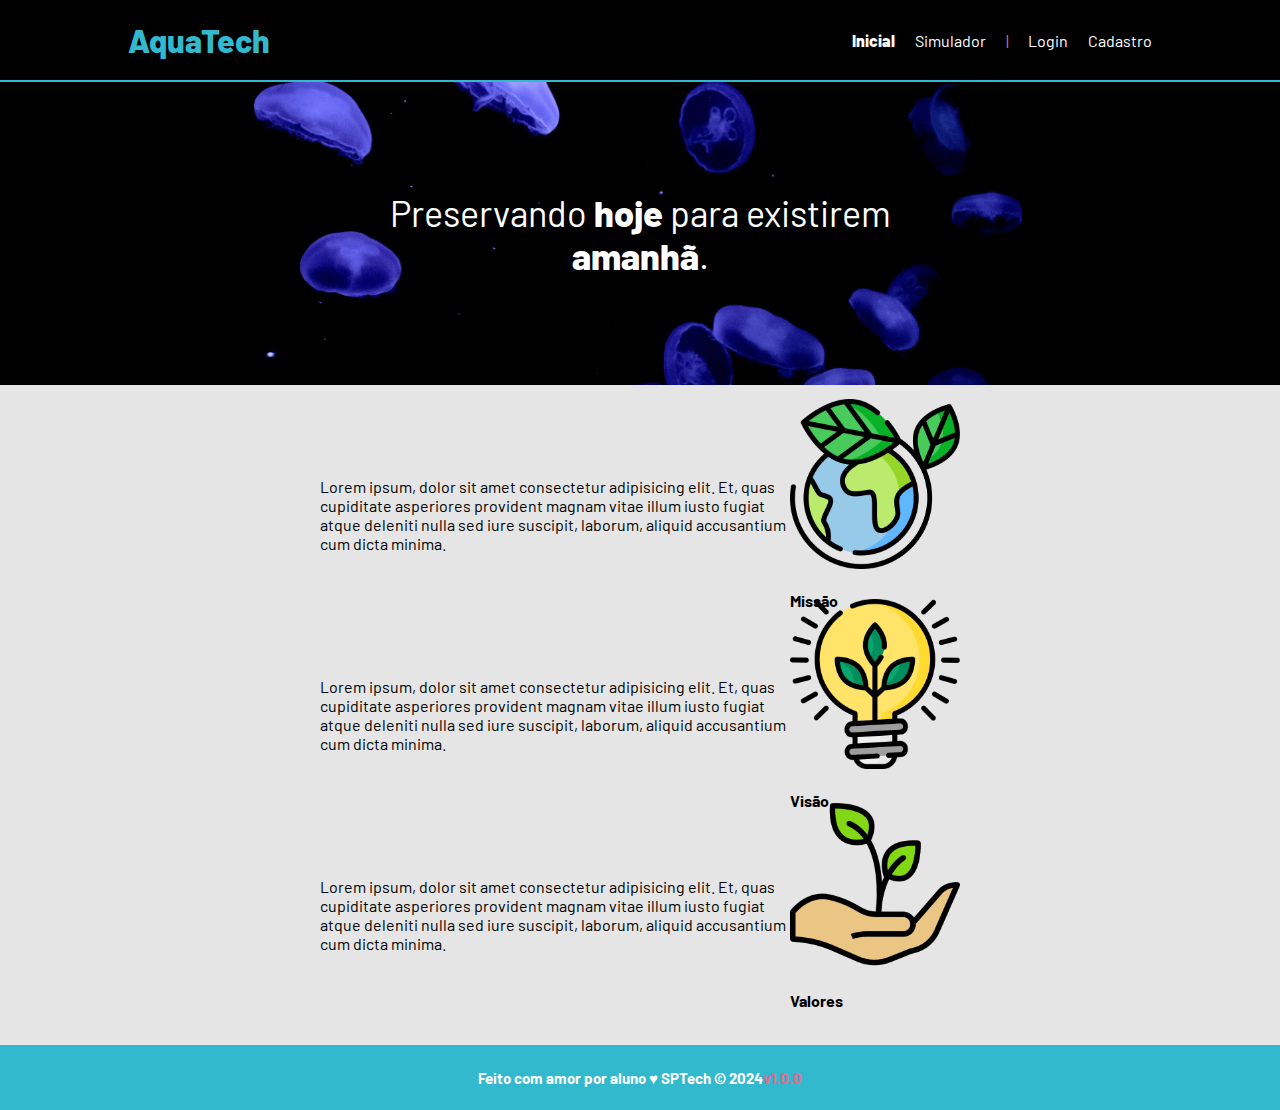
<file: public/index.html>
<!DOCTYPE html>
<html lang="en">

<head>
    <meta charset="UTF-8">
    <meta http-equiv="X-UA-Compatible" content="IE=edge">
    <meta name="viewport" content="width=device-width, initial-scale=1.0">

    <title>AquaTech | Página Inicial</title>

    <link rel="stylesheet" href="styles/style.css">
    <link rel="icon" href="assets/icon/favicon2.ico">
    <link rel="preconnect" href="https://fonts.gstatic.com">
</head>

<body>
    <div class="header">
      <div class="container">
        <h1 class="titulo">AquaTech</h1>
        <ul class="navbar">
          <li class="agora">
            <a href="#">Inicial</a>
          </li>
          <li>
            <a href="simulador.html">Simulador</a>
          </li>
          <li>|</li>
          <li>
            <a href="login.html">Login</a>
          </li>
          <li>
            <a href="cadastro.html">Cadastro</a>
          </li>
        </ul>
      </div>
    </div>
  
    <div class="banner">
      <div class="container">
        <p>Preservando <span>hoje</span> para existirem <span>amanhã</span>.</p>
      </div>
    </div>
  
    <div class="social">
      <div class="container">
        <div class="boxes">
          <div class="box">
            <p>Lorem ipsum, dolor sit amet consectetur adipisicing elit. Et, quas cupiditate asperiores provident magnam
              vitae illum iusto fugiat atque deleniti nulla sed iure suscipit, laborum, aliquid accusantium cum dicta
              minima.</p>
              <div class="imgh4">
                <img src="./assets/imgs/planet-earth_color.png">
                <h4>Missão</h4>
              </div>
          </div>
          <div class="box">
            <p>Lorem ipsum, dolor sit amet consectetur adipisicing elit. Et, quas cupiditate asperiores provident magnam
              vitae illum iusto fugiat atque deleniti nulla sed iure suscipit, laborum, aliquid accusantium cum dicta
              minima.</p>
              <div class="imgh4">
                <img src="./assets/imgs/lightbulb_color.png">
                <h4>Visão</h4>
              </div>
          </div>
          <div class="box">
            <p>Lorem ipsum, dolor sit amet consectetur adipisicing elit. Et, quas cupiditate asperiores provident magnam
              vitae illum iusto fugiat atque deleniti nulla sed iure suscipit, laborum, aliquid accusantium cum dicta
              minima.</p>
              <div class="imgh4">
                <img src="./assets/imgs/growth_color.png">
                <h4>Valores</h4>
              </div>
            </div>
        </div>
      </div>
    </div>
  
    <div class="footer">
      <div class="container">
        <h4>Feito com amor por aluno &hearts; SPTech &copy; 2024</h4>
        <span class="SpanIndex">v1.0.0</span>
      </div>
    </div>
  </body>

</html>
</file>
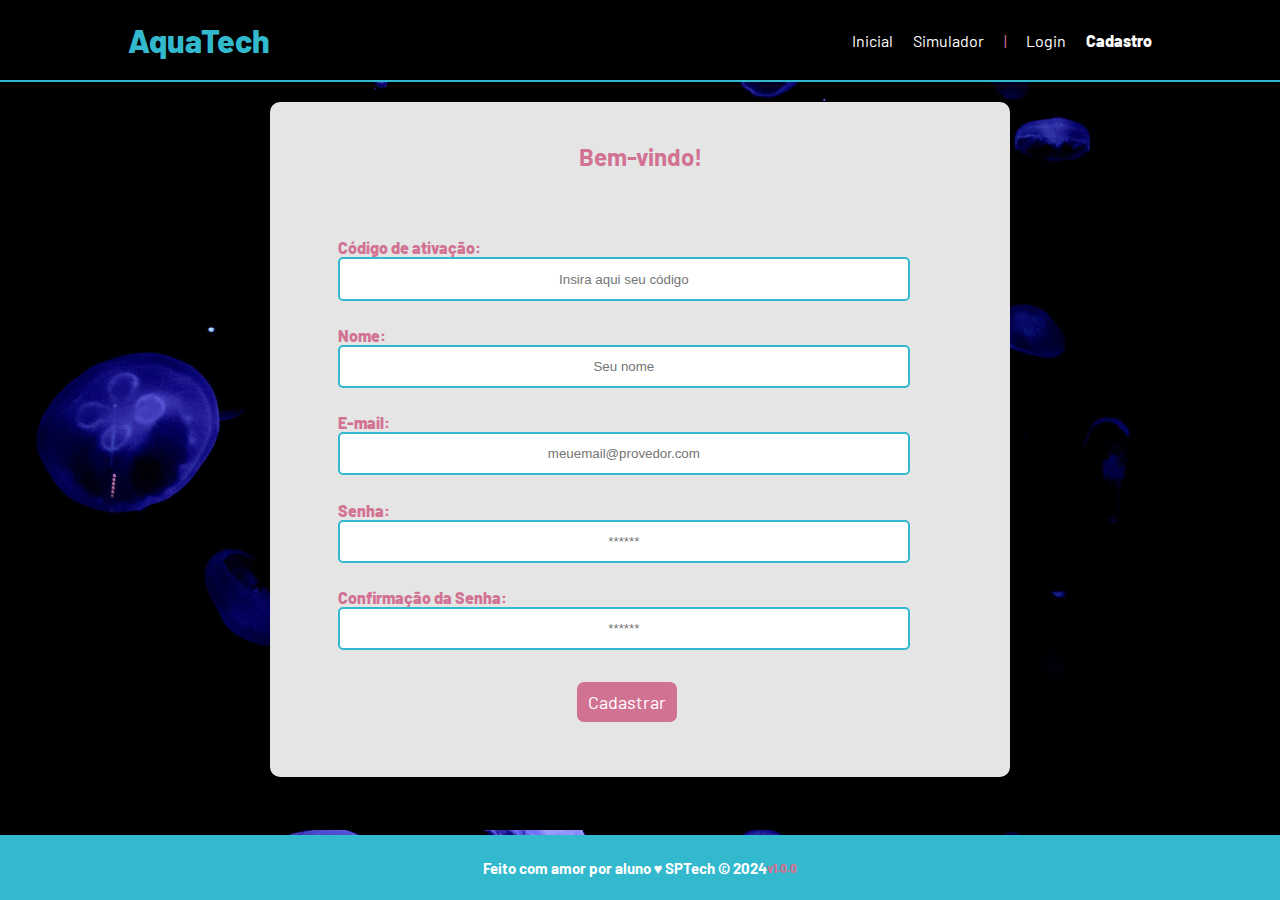
<file: public/cadastro.html>
<!DOCTYPE html>
<html lang="pt-br">

<head>
  <meta charset="UTF-8" />
  <meta http-equiv="X-UA-Compatible" content="IE=edge" />
  <meta name="viewport" content="width=device-width, initial-scale=1.0" />

  <title>AquaTech | Cadastro</title>

  <link rel="stylesheet" href="styles/style.css" />
  <link rel="icon" href="assets/icon/favicon2.ico" />
  <link rel="preconnect" href="https://fonts.gstatic.com" />
</head>

<body>

  <div class="wrapper"> 
    <!--header inicio-->
  <div class="header">
    <div class="container">
      <h1 class="titulo">AquaTech</h1>
      <ul class="navbar">
        <li>
          <a href="index.html">Inicial</a>
        </li>
        <li>
          <a href="simulador.html">Simulador</a>
        </li>
        <li>|</li>
        <li>
          <a href="login.html">Login</a>
        </li>
        <li class="agora">
          <a href="#">Cadastro</a>
        </li>
      </ul>
    </div>
  </div>
  <!--header fim-->

  <div class="main-content">
    <div class="login">
      <div class="container">
        <div class="card card-cadastro">
          <h2>Bem-vindo!</h2>
          <div class="formulario">
            <div class="campo">
              <span>Código de ativação:</span>
              <input id="codigo_input" type="text" placeholder="Insira aqui seu código" />
            </div>
            <div class="campo">
              <span>Nome:</span>
              <input id="nome_input" type="text" placeholder="Seu nome" />
            </div>
            <div class="campo">
              <span>E-mail:</span>
              <input id="email_input" type="text" placeholder="meuemail@provedor.com" />
            </div>
            <div class="campo">
              <span>Senha:</span>
              <input id="senha_input" type="password" placeholder="******" />
            </div>
            <div class="campo">
              <span>Confirmação da Senha:</span>
              <input id="confirmacao_senha_input" type="password" placeholder="******" />
            </div>
            <button class="botao">Cadastrar</button>
          </div>
        </div>
      </div>
    </div>
  </div>


  <!--footer inicio-->
  <div class="footer">
    <div class="container">
      <h4>Feito com amor por aluno &hearts; SPTech &copy; 2024</h4>
      <span class="version">v1.0.0</span>
    </div>
  </div>
  <!--footer fim-->

  </div>

</body>

</html>
</file>
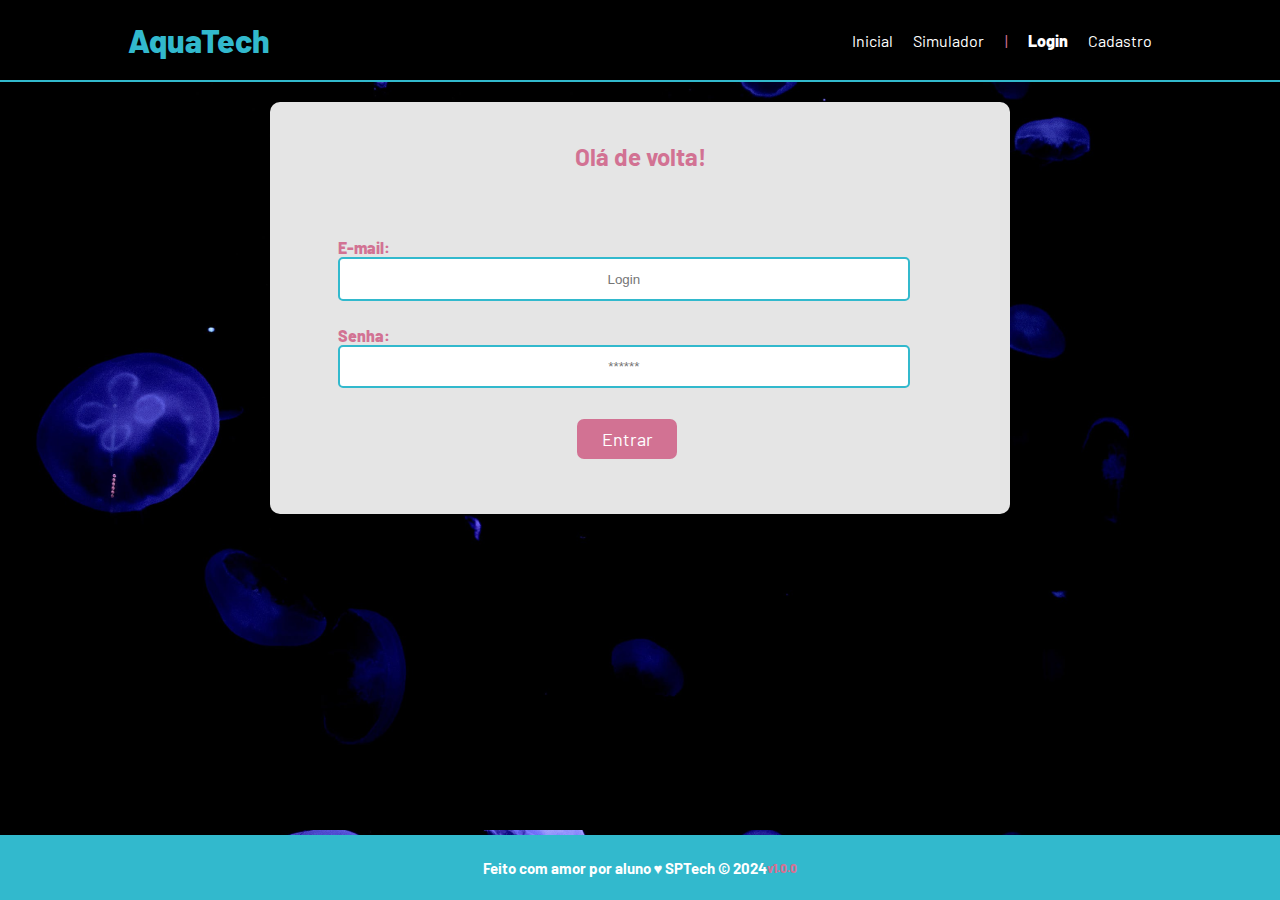
<file: public/login.html>
<!DOCTYPE html>
<html lang="pt-br">

<head>
    <meta charset="UTF-8">
    <meta http-equiv="X-UA-Compatible" content="IE=edge">
    <meta name="viewport" content="width=device-width, initial-scale=1.0">

    <title>AquaTech | Login</title>

    <link rel="stylesheet" href="styles/style.css">
    <link rel="icon" href="assets/icon/favicon2.ico">
    <link rel="preconnect" href="https://fonts.gstatic.com">
</head>

<body>
    <div class="wrapper">
        <!--Header-->

    <div class="header">
        <div class="container">
            <h1 class="titulo">AquaTech</h1>
            <ul class="navbar">
                <li>
                    <a href="index.html">Inicial</a>
                </li>
                <li>
                    <a href="simulador.html">Simulador</a>
                </li>
                <li>|</li>
                <li class="agora">
                    <a href="#">Login</a>
                </li>
                <li>
                    <a href="cadastro.html">Cadastro</a>
                </li>
            </ul>
        </div>
    </div>

    <div class="main-content">
        <div class="login">
  
            <div class="container">
                <div class="card card-login">
                    <h2>Olá de volta!</h2>
                    <div class="formulario">
                        <div class="campo">
                            <span>E-mail:</span>
                            <input id="email_input" type="text" placeholder="Login">
                        </div>
                        <div class="campo">
                            <span>Senha:</span>
                            <input id="senha_input" type="password" placeholder="******">
                        </div>
                        <button class="botao">Entrar</button>
                    </div>
    
                </div>
            </div>
        </div>
    </div>

    <!--footer inicio-->
    <div class="footer">
        <div class="container">
            <h4>Feito com amor por aluno &hearts; SPTech &copy; 2024</h4>
            <span class="version">v1.0.0</span>
        </div>
    </div>
    <!--footer fim-->

    </div>
    
</body>

</html>
</file>
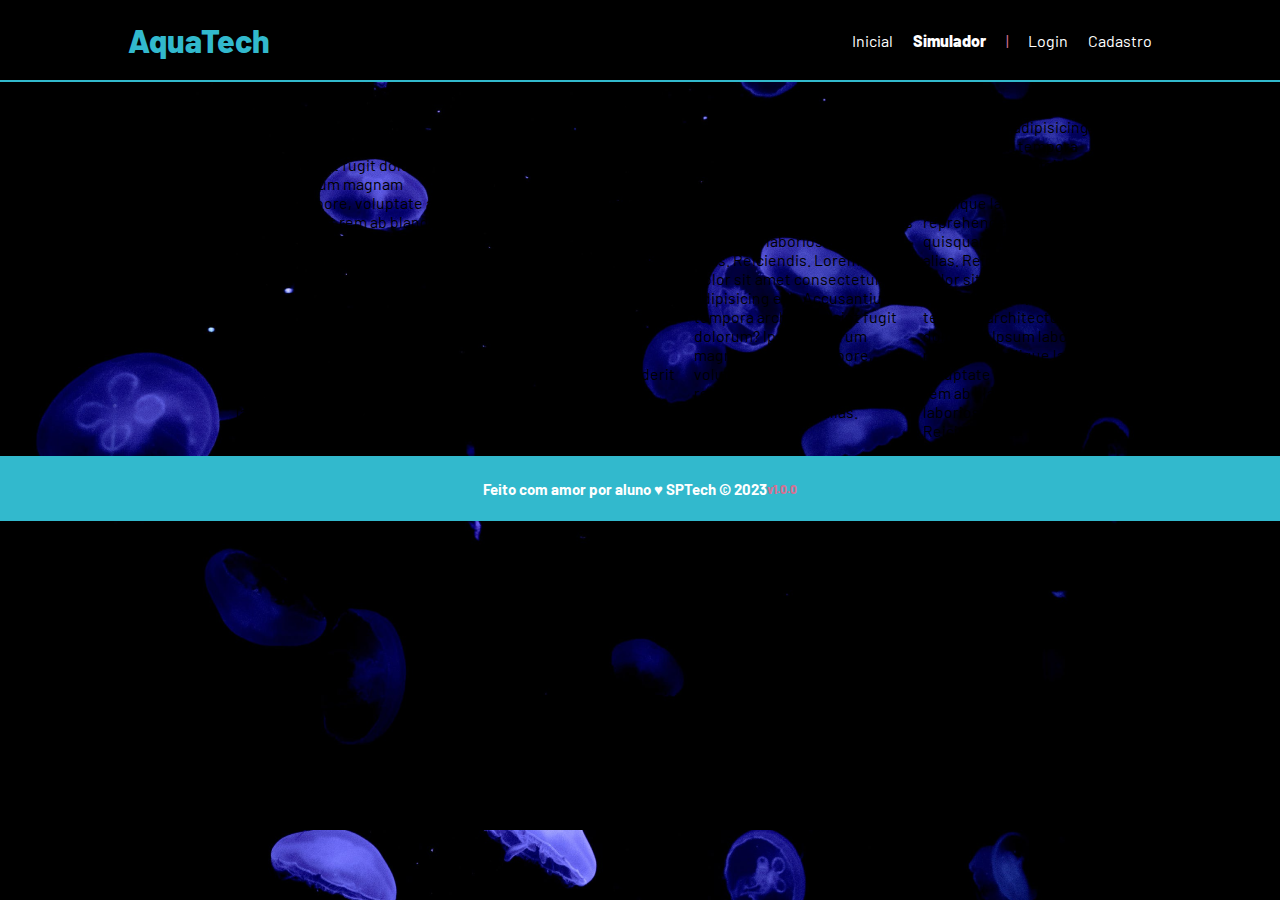
<file: public/simulador.html>
<!DOCTYPE html>
<html lang="pt-br">

<head>
    <meta charset="UTF-8">
    <meta http-equiv="X-UA-Compatible" content="IE=edge">
    <meta name="viewport" content="width=device-width, initial-scale=1.0">

    <title>AquaTech | Simulador</title>

    <link rel="stylesheet" href="styles/style.css">
    <link rel="icon" href="assets/icon/favicon2.ico">
    <link rel="preconnect" href="https://fonts.gstatic.com">
</head>

<body>

    <!--header inicio-->
    <div class="header">
        <div class="container">
            <h1 class="titulo">AquaTech</h1>
            <ul class="navbar">
                <li>
                    <a href="./index.html">Inicial</a>
                </li>
                <li class="agora">
                    <a href="#">Simulador</a>
                </li>
                <li>|</li>
                <li>
                    <a href="./login.html">Login</a>
                </li>
                <li>
                    <a href="./cadastro.html">Cadastro</a>
                </li>
            </ul>
        </div>
    </div>


    <!-- simulador inicio -->
    <div class="simulador">
        <div class="container">
            <h2>Simulador</h2>
            <p>Lorem ipsum, dolor sit amet consectetur adipisicing elit. Accusantium tempora architecto sint fugit
                dolorum? Ipsum laborum magnam similique labore, voluptate amet reprehenderit rem ab blanditiis quisquam
                laboriosam eaque alias. Reiciendis. Lorem ipsum, dolor sit amet consectetur adipisicing elit.
                Accusantium tempora architecto sint fugit dolorum? Ipsum laborum magnam similique labore, voluptate amet
                reprehenderit rem ab blanditiis quisquam laboriosam eaque alias. Reiciendis.</p>
            <p>Lorem ipsum, dolor sit amet consectetur adipisicing elit. Accusantium tempora architecto sint fugit
                dolorum? Ipsum laborum magnam similique labore, voluptate amet reprehenderit rem ab blanditiis quisquam
                laboriosam eaque alias. Reiciendis. Lorem ipsum, dolor sit amet consectetur adipisicing elit.
                Accusantium tempora architecto sint fugit dolorum? Ipsum laborum magnam similique labore, voluptate amet
                reprehenderit rem ab blanditiis quisquam laboriosam eaque alias. Reiciendis.</p>
            <p>Lorem ipsum, dolor sit amet consectetur adipisicing elit. Accusantium tempora architecto sint fugit
                dolorum? Ipsum laborum magnam similique labore, voluptate amet reprehenderit rem ab blanditiis quisquam
                laboriosam eaque alias. Reiciendis. Lorem ipsum, dolor sit amet consectetur adipisicing elit.
                Accusantium tempora architecto sint fugit dolorum? Ipsum laborum magnam similique labore, voluptate amet
                reprehenderit rem ab blanditiis quisquam laboriosam eaque alias. Reiciendis.</p>
            <p>Lorem ipsum, dolor sit amet consectetur adipisicing elit. Accusantium tempora architecto sint fugit
                dolorum? Ipsum laborum magnam similique labore, voluptate amet reprehenderit rem ab blanditiis quisquam
                laboriosam eaque alias. Reiciendis. Lorem ipsum, dolor sit amet consectetur adipisicing elit.
                Accusantium tempora architecto sint fugit dolorum? Ipsum laborum magnam similique labore, voluptate amet
                reprehenderit rem ab blanditiis quisquam laboriosam eaque alias. Reiciendis.</p>

        </div>
    </div>
    <!-- simulador fim -->

    <!--footer inicio-->
    <div class="footer">
        <div class="container">
            <h4>Feito com amor por aluno &hearts; SPTech &copy; 2023</h4>
            <span class="version">v1.0.0</span>
        </div>
    </div>
    <!--footer fim-->


</body>

</html>
</file>
<file: public/styles/style.css>
/* Adicionar aqui toda a estilização criada para sua aplicação. */

@import url('https://fonts.googleapis.com/css2?family=Barlow:ital,wght@0,100;0,200;0,300;0,400;0,500;0,600;0,700;0,800;0,900;1,100;1,200;1,300;1,400;1,500;1,600;1,700;1,800;1,900&display=swap');


.wrapper {
    display: flex;
    flex-direction: column; 
    min-height: 100vh; 
}

.main-content {
    flex: 1; 
}

body {
    height: 100%;
    margin: 0;
    padding: 0;
    font-family: "Barlow", sans-serif;
    background-color: black;
}

:root {
    --tamanho-header: 80px;
    --tamanho-banner: calc(50vh - var(--tamanho-header) - var(--tamanho-footer) - 2px);
    --tamanho-login: calc(100vh - var(--tamanho-header) - var(--tamanho-footer) - 2px);
    --tamanho-footer: 65px;
}

.header {
    height: var(--tamanho-header);
    border-bottom: 2px solid #32b9cd;
}

.container {
    display: flex;
    width: 80%;
    margin: auto;
}

.header .container {
    justify-content: space-between;
    align-items: center;
    height: 100%;
}

.header a {
    text-decoration: none;
    color: #fff;
}

.agora {
    font-weight: 800;
}

.navbar {
    width: 300px;
    display: flex;
    align-items: center;
    justify-content: space-between;
    list-style: none;
    color: #D27293;
}

.titulo {
    color: #32b9cd;
    width: fit-content;
    font-weight: 800;
}

.banner {
    height: var(--tamanho-banner);
    color: white;
    background-image: url('../assets/imgs/bg-jelly-fish-para-home.png');
    background-size: cover;
} 

.banner .container {
    justify-content: center;
    align-items: center;
    height: 100%;
}

.banner .container p {
    width: 50%;
    margin: 0;
    padding: 0;
    text-align: center;
    font-size: 36px;
}

.banner .container span {
    font-weight: 800;
    font-family: "Barlow", sans-serif;
    color: #FFF;
}

/* Missão, visão, valores */

.social {
    background-color: #e5e5e5;
    display: flex;
    flex-direction: column;
    justify-content: center;
    align-items: center;
}

.social .container {
    width: 50%;
}

.social .container .boxes {
    display: flex;
    flex-direction: column;
    justify-content: space-between;
    width: 100%;
    padding: 30px 0;
}

.box {
    display: flex;
    height: 200px;
    flex-direction: row;
    align-items: center;
}

.box .imgh4 {
    display: flex;
    justify-content: center;
    flex-direction: column;
}

.box .imgh4 h4{
    display: flex;
    text-align: center;
}


.box .imgh4 img{
    width: 170px;
    display: flex;
    justify-content: flex-end;
    align-items: flex-end;
}

/* Footer */

.footer {
    background-color: #32b9cd;
    height: var(--tamanho-footer);
    color: #fff;
    display: flex;
    font-size: 15px;
}

.footer .container {
    justify-content: center;
    align-items: center;
}

.version {
    font-size: 12px;
}

/* cadastro */

.header{
    background-color: black;
    }
    
body{
        background-image: url("../assets/imgs/bg-jelly-fish-para_outras_pags.png");
    }

.login {
        display: flex;
        width: 80%;
        margin: auto;
        height: 100%;
    }

.login h2 {
        background-color: #E5E5E5 ;
        display: flex;
        justify-content: center;
        color: #D27293; 
    }

.login .container{
        justify-content: center;
        align-items: center;
        height: 100%;
    }

.container .card{
        justify-content: center;
        background-color: #E5E5E5;
        margin-top: 20px;
        margin-bottom: 20px;
        padding:20px;
        width: 700px;
        border-radius: 10px;
    }

span{
        font-family: "Barlow", sans-serif;
        color: #D27293;
        font-weight: 800;
    }
    
.formulario{
        padding: 5%;
    }
    
.campo{
        padding: 2%;
    }

input{
        text-align: center;
        padding: 2%;
        border: 2px solid #32b9cd;
        border-radius: 5px;
        width: 90%;
    }

.botao{
        margin-top: 3%;
        margin-left: 40%;
        background-color: #D27293;
        width: 100px;
        height: 40px;
        border: none;
        border-radius: 7px;
        font-family: "Barlow", sans-serif;
        font-weight: 800px;
        font-size: 18px;
        color: white;
        cursor: pointer;
    }
    
.botao:hover{
        background-color: #e3b062;
    }
</file>
